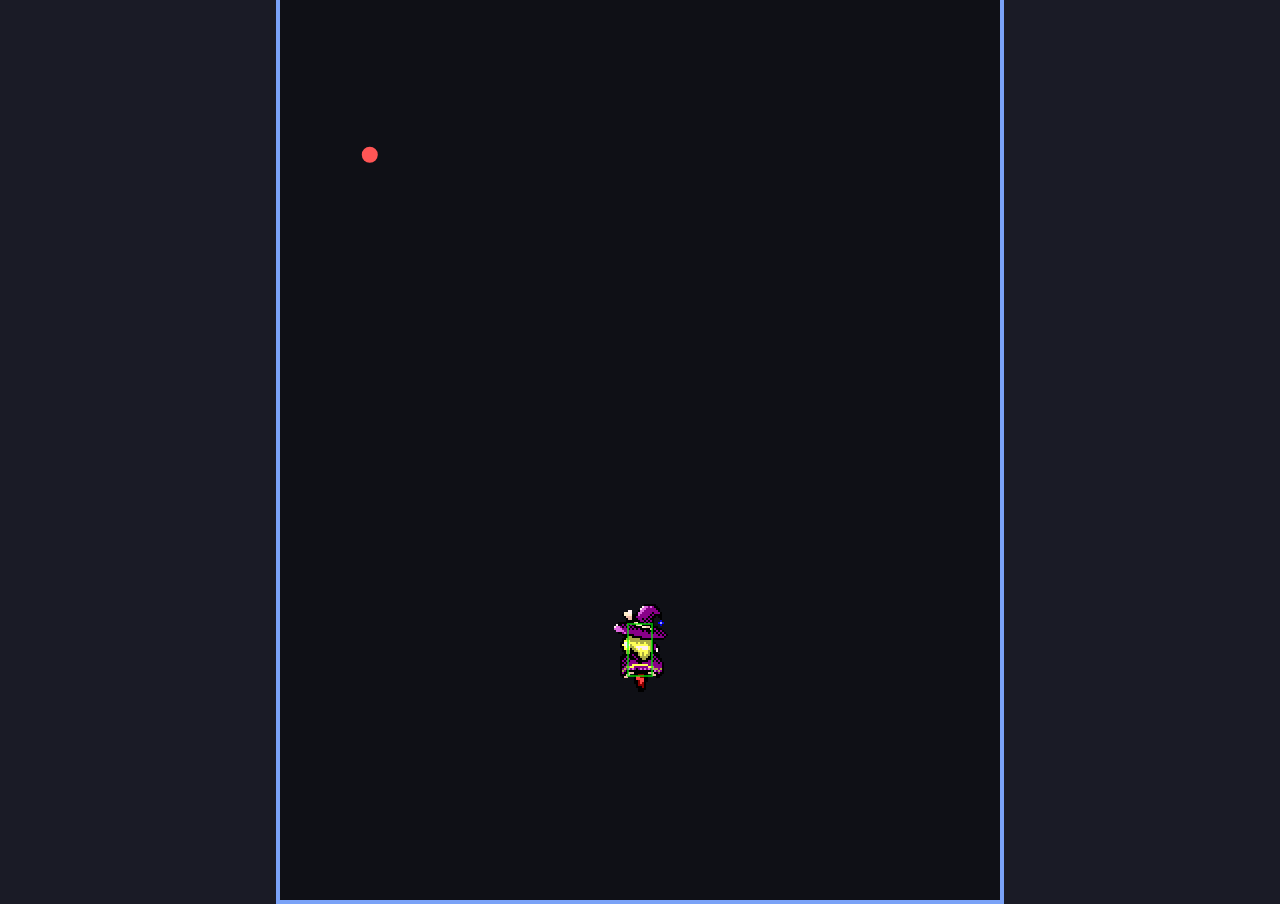
<file: game/index.html>
<html lang="es">
<head>
    <meta charset="UTF-8">
    <meta name="viewport" content="width=device-width, initial-scale=1.0">
    <title>Shmup - Hitbox Test</title>
    <style>
        body {
            display: flex;
            justify-content: center;
            align-items: center;
            height: 100vh;
            background-color: #1a1b26;
            color: #eceff4;
            font-family: sans-serif;
            flex-direction: column;
            margin: 0;
        }
        canvas {
            border: 4px solid #7aa2f7;
            background-color: #0f1016;
            image-rendering: pixelated; 
        }
    </style>
</head>
<body>

    <canvas id="miCanvas" width="720" height="900"></canvas>

    <script>
        const canvas = document.getElementById('miCanvas');
        const ctx = canvas.getContext('2d');

        const ESCALA = 2;
        ctx.scale(ESCALA, ESCALA);
        ctx.imageSmoothingEnabled = false;

        const spriteSheet = new Image();
        spriteSheet.src = 'marisa.png';

        // Imagen de las balas (asegúrate de tenerla o cámbiale el nombre si usas otra)
        const bulletSheet = new Image();
        bulletSheet.src = 'bullets.png'; // Cambia por el nombre de tu archivo de balas

        const ANCHO_PANTALLA = canvas.width / ESCALA;
        const ALTO_PANTALLA = canvas.height / ESCALA;
        
        const SPRITE_ANCHO = 32;  
        const SPRITE_ALTO = 46;   

        let jugadorX = (ANCHO_PANTALLA / 2) - (SPRITE_ANCHO / 2);
        let jugadorY = ALTO_PANTALLA - 150;
        let velocidad = 5;

        // --- ARREGLO DE BALAS ENEMIGAS ---
        const balasEnemigas = [];
        let contadorFrames = 0;

        const teclas = {
            ArrowLeft: false,
            ArrowRight: false,
            ArrowUp: false,
            ArrowDown: false
        };

        window.addEventListener('keydown', (e) => {
            if (teclas.hasOwnProperty(e.key)) teclas[e.key] = true;
        });

        window.addEventListener('keyup', (e) => {
            if (teclas.hasOwnProperty(e.key)) teclas[e.key] = false;
        });

        function bucleJuego() {
            actualizar();
            dibujar();
            requestAnimationFrame(bucleJuego);
        }

        function actualizar() {
            // Movimiento del jugador
            if (teclas.ArrowLeft && jugadorX > 0) {
                jugadorX -= velocidad;
            }
            if (teclas.ArrowRight && jugadorX < ANCHO_PANTALLA - SPRITE_ANCHO) {
                jugadorX += velocidad;
            }
            if (teclas.ArrowUp && jugadorY > 0) {
                jugadorY -= velocidad;
            }
            if (teclas.ArrowDown && jugadorY < ALTO_PANTALLA - SPRITE_ALTO) {
                jugadorY += velocidad;
            }

            // --- GENERAR BALAS DESDE LAS ESQUINAS CADA CIERTO TIEMPO ---
            contadorFrames++;
            if (contadorFrames % 45 === 0) { // Cada 45 frames sale una bala nueva
                crearBalaDesdeEsquina();
            }

            // --- ACTUALIZAR POSICIÓN DE LAS BALAS Y VERIFICAR COLISIÓN ---
            for (let i = balasEnemigas.length - 1; i >= 0; i--) {
                let b = balasEnemigas[i];
                b.x += b.vx;
                b.y += b.vy;

                // Eliminar bala si sale de la pantalla
                if (b.x < -20 || b.x > ANCHO_PANTALLA + 20 || b.y < -20 || b.y > ALTO_PANTALLA + 20) {
                    balasEnemigas.splice(i, 1);
                    continue;
                }

                // --- HITBOX DE MARISA VS BALA (AABB) ---
                // Reducimos un poco la caja de Marisa para que la colisión sea justa (zona central)
                const hitboxMarisa = {
                    x: jugadorX + 10,
                    y: jugadorY + 12,
                    ancho: SPRITE_ANCHO - 20,
                    alto: SPRITE_ALTO - 20
                };

                const hitboxBala = {
                    x: b.x,
                    y: b.y,
                    ancho: 8,
                    alto: 8
                };

                // Comprobación de intersección de rectángulos
                if (
                    hitboxMarisa.x < hitboxBala.x + hitboxBala.ancho &&
                    hitboxMarisa.x + hitboxMarisa.ancho > hitboxBala.x &&
                    hitboxMarisa.y < hitboxBala.y + hitboxBala.alto &&
                    hitboxMarisa.y + hitboxMarisa.ancho > hitboxBala.y // Ojo: hitboxMarisa.alto
                ) {
                    // ¡COLISIÓN DETECTADA! (Por ahora solo reiniciamos la posición para probar)
                    console.log("¡Te dieron!");
                    jugadorX = (ANCHO_PANTALLA / 2) - (SPRITE_ANCHO / 2);
                    jugadorY = ALTO_PANTALLA - 150;
                    balasEnemigas.splice(i, 1);
                }
            }
        }

        function crearBalaDesdeEsquina() {
            // Escogemos al azar una de las 2 esquinas superiores (Izquierda o Derecha)
            let esIzquierda = Math.random() < 0.5;
            let origenX = esIzquierda ? 0 : ANCHO_PANTALLA;
            let origenY = 0;

            let velocidadBala = 3;

            // Calculamos el ángulo directo hacia donde está Marisa en este preciso instante
            let angulo = Math.atan2((jugadorY + SPRITE_ALTO/2) - origenY, (jugadorX + SPRITE_ANCHO/2) - origenX);

            balasEnemigas.push({
                x: origenX,
                y: origenY,
                vx: Math.cos(angulo) * velocidadBala,
                vy: Math.sin(angulo) * velocidadBala
            });
        }

        function dibujar() {
            ctx.clearRect(0, 0, ANCHO_PANTALLA, ALTO_PANTALLA);

            // 1. Dibujar Balas Enemigas
            // (Si aún no cargas el sprite de balas, esto dibuja un círculo rojo temporal para probar)
            ctx.fillStyle = "#ff5555";
            for (let i = 0; i < balasEnemigas.length; i++) {
                let b = balasEnemigas[i];
                // Si ya tienes cargada la imagen de balas, puedes usar ctx.drawImage aquí:
                ctx.beginPath();
                ctx.arc(b.x + 4, b.y + 4, 4, 0, Math.PI * 2);
                ctx.fill();
            }

            // 2. Dibujar a Marisa
            let fuenteY = 32;    
            let fuenteX = 0;    

            if (teclas.ArrowLeft) {
                fuenteX = 40;     
            } else if (teclas.ArrowRight) {
                fuenteX = 80;    
            } else {
                fuenteX = 0;    
            }

            ctx.drawImage(
                spriteSheet,
                fuenteX, fuenteY, SPRITE_ANCHO, SPRITE_ALTO,
                jugadorX, jugadorY, SPRITE_ANCHO, SPRITE_ALTO
            );

            // --- VISUALIZAR LA HITBOX DE MARISA (Para ajustar si es muy justa o muy grande) ---
            ctx.strokeStyle = "rgba(0, 255, 0, 0.6)"; // Verde semi-transparente
            ctx.strokeRect(jugadorX + 10, jugadorY + 12, SPRITE_ANCHO - 20, SPRITE_ALTO - 20);
        }

        spriteSheet.onload = () => {
            bucleJuego();
        };
    </script>

</body>
</html>
</file>
